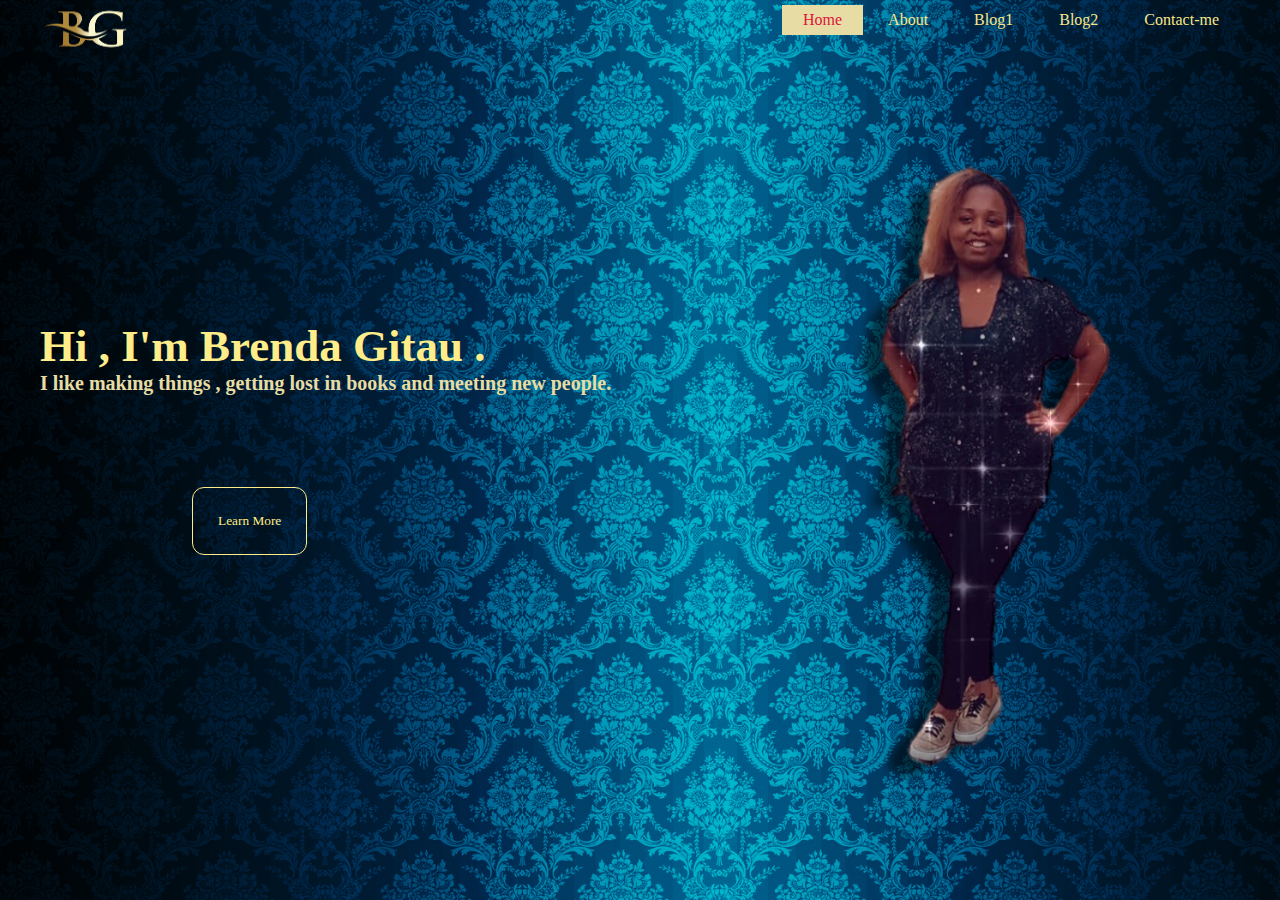
<file: index.html>
<!DOCTYPE html>

    <html lang="en">
    <head>
    
        <meta charset="UTF-8">
        <meta name ="viewport" content="width=device-width,initial-scale=1.0">
        <link  rel="stylesheet" href="index.css">
        

        <title>Brenda Gitau</title>

        </head>
       <body>
          <nav>
                <div class="main">
               <ul>
             <div class="logo"><img src="logo-removebg-preview.png"width="150" height="100" ></div>
              <li class="active"><a href="index.html">Home</a> </li> 
              <li><a href="about.html">About </a></li>
              <li><a href="blog1.html">Blog1</a>  </li>
              <li><a href="blog2.html">Blog2</a>  </li>
              <li><a href="contact.html">Contact-me</a>  </li>    
               </ul>
              
           </div>
        </nav>

        <div class="title">
            <h1 >Hi , I'm Brenda Gitau .</h1>
            <h2>I  like making things , getting lost in books and meeting new people.</h2>
        </div>
        <div class="button">
            <form action="about.html">
            <button type="submit" value="submit">Learn More</button>
        </form>
        </div>
       </body>
</html>
</file>
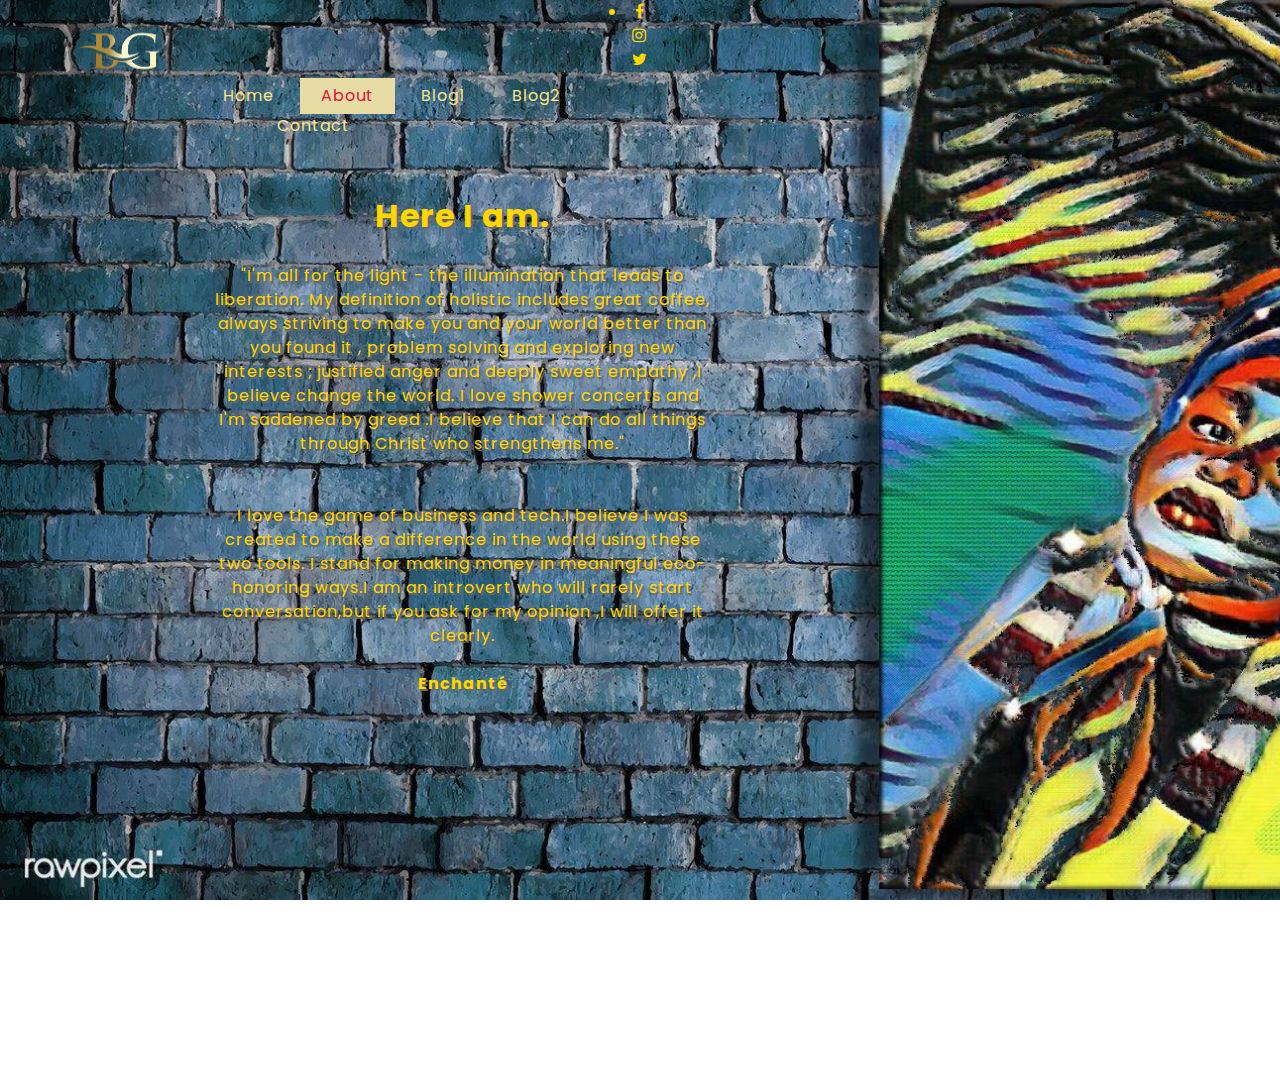
<file: about.html>
<!DOCTYPE html>

    <html lang="en">
    <head>
        
        <meta charset="UTF-8">
        <meta name ="viewport" content="width=device-width,initial-scale=1.0">
        <link rel="stylesheet" href="https://cdnjs.cloudflare.com/ajax/libs/font-awesome/4.7.0/css/font-awesome.min.css">

        <link  rel="stylesheet" href="about.css">
        
        <title>Brenda Gitau</title>

        </head>
        <body>
            <nav>
               <!--<div class="main">--> 
               <ul>
             <!--<div class="logo">--><img src="logo-removebg-preview.png"width="150" height="100" ><!--</div>-->
              <li ><a href="index.html">Home</a></li> 
              <li class="active"><a href="about.html">About </a></li>
              <li><a href="blog1.html">Blog1</a></li>
              <li><a href="blog2.html">Blog2</a></li>
              <li><a href="contact.html">Contact</a></li>    
               </ul>
              
<!--</div>-->



            
        
         </nav>
         <div class="socials">
<a href="https://https://www.facebook.com/gitau.brenda/"><i class="fa fa-facebook"></i></a>
<a href="https://www.instagram.com/ms.gitau/"><i class="fa fa-instagram"></i></a>
<a href="https://twitter.com/Ms_Gitau"><i class="fa fa-twitter"></i></a>
     </div>       
         <div class ="content">
                <div class="testmonial">
                    <article>
           
            <div class="blockquote">
                
             
            <blockquote> <h1>Here I am.</h1> <br>
                "I'm all for the light - the illumination that leads to liberation.
                My definition of holistic includes  great coffee, always striving to make you and your world better than you found it
                , problem solving  and exploring new interests ; justified anger and deeply sweet empathy ,I believe change the world. 
               I love shower concerts and  I'm saddened by greed .I believe that I can do
                 all things through Christ who strengthens me."<br>
                <br><br>I love the game of business and tech.I believe I was created to make a difference in the world using these two tools.
                I stand for making money in meaningful eco-honoring ways.I am an introvert who will rarely start
conversation,but if you ask for my opinion ,I will offer it clearly.<br> 
               <br>  <b>Enchanté</b><br></b></p></div>
            

            </blockquote >
            
        </div>

        </article>
                </div>
            </div>
           
        </body>
</file>
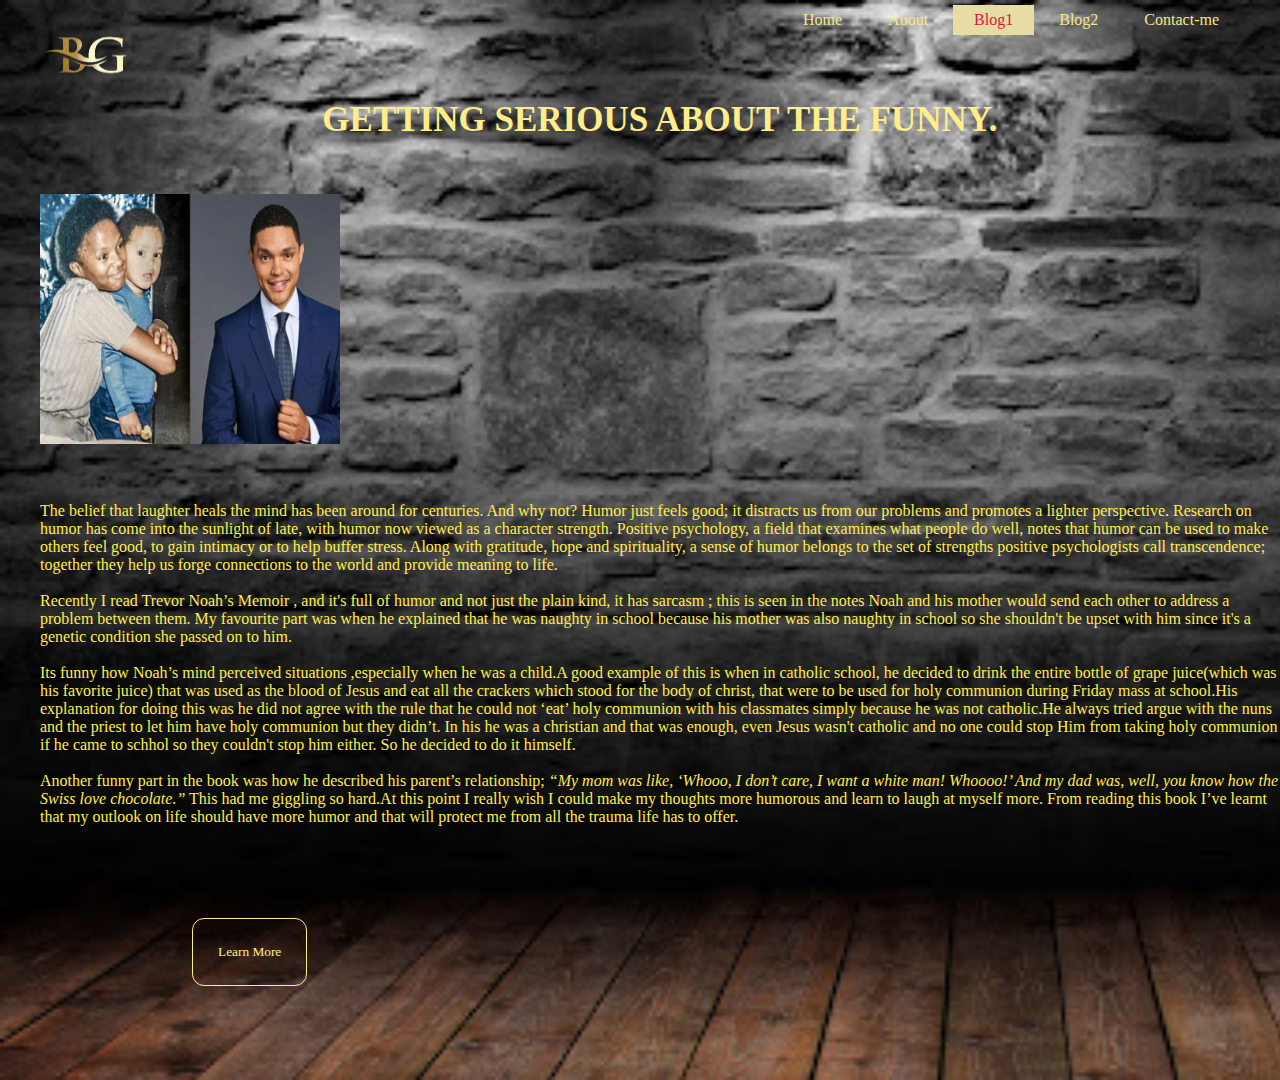
<file: blog1.html>
<!DOCTYPE html>

    <html lang="en">
    <head>
    
        <meta charset="UTF-8">
        <meta name ="viewport" content="width=device-width,initial-scale=1.0">
        <link  rel="stylesheet" href="blog1.css">
        

        <title>Brenda Gitau</title>

        </head>
       <body>
          <nav>
                <div class="main">
               <ul>
             <div class="logo"><img src="logo-removebg-preview.png"width="150" height="100" ></div>
              <li ><a href="index.html">Home</a> </li> 
              <li><a href="about.html">About </a></li>
              <li class="active"><a href="blog1.html">Blog1</a>  </li>
              <li><a href="blog2.html">Blog2</a>  </li>
              <li><a href="contact.html">Contact-me</a>  </li>    
               </ul>
              
           </div>
        </nav>

        <div class="title">
            <br><br>   <h1 >GETTING SERIOUS ABOUT THE FUNNY.</h1><br><br><br>
            <img class="trevor" src="Patricia-Noah-and-son.jpg"width="300" height="250"alt="trevor & mum"><br><br><br><br>
           <div class="story"> <p>
                 
The belief that laughter heals the mind has been around for centuries. And why not?
Humor just feels good; it distracts us from our problems and promotes a lighter perspective. 
Research on humor has come into the sunlight of late, with humor now viewed as a character strength. 
Positive psychology, a field that examines what people do well, notes that humor can be used to make 
others feel good, to gain intimacy or to help buffer stress. Along with gratitude, hope and spirituality,
 a sense of humor belongs to the set of strengths positive psychologists call transcendence; together 
 they help us forge connections to the world and provide meaning to life.<br><br>
            </p>
            <p>
                Recently  I read  Trevor Noah’s Memoir , and it's  full of humor and not just the plain kind, 
                it has sarcasm ; this is seen in the notes Noah and his mother would send  each other to address a
                 problem between them. My  favourite part was when he explained that he was naughty in school because
                  his mother was also naughty in school so she shouldn't be upset with him since it's a genetic condition she passed on to him.<br><br>

            </p>
            <p>
                Its funny  how Noah’s mind perceived situations ,especially when he was a child.A good example of this is when  in catholic school, he decided to  drink the entire 
                bottle of grape juice(which was his favorite juice) that was used as the blood of Jesus and  eat all the 
                crackers which stood for the body of christ,  that were to  be used for holy communion during Friday mass 
                at  school.His explanation for doing this was he did not agree with the rule that he could not ‘eat’ 
                holy communion with his classmates simply because he was not catholic.He always tried argue  with the  nuns and the 
                priest  to let him have holy communion but they didn’t. In  his he was a christian and that was enough,
                  even Jesus wasn't catholic and no one could stop Him from taking holy communion if he came to schhol so they couldn't stop him either.  So he decided to do it himself.<br><br>

            </p>
            <p>
                Another funny part  in the book was how he described his parent’s relationship; <em><i>
                “My mom was like, ‘Whooo, I don’t care, I want a white man! Whoooo!’ And my dad was, 
                well, you know how the Swiss love chocolate.”</i></em> This had me giggling so hard.At this point I really wish I could make my thoughts more humorous and learn to laugh at myself more.
                  From reading this book I’ve learnt that my outlook on life should have more humor and that will protect me from all the trauma life  has to offer.

            </p>
        </div>
                
           
        </div>
        <div class="button">
            <form action="about.html">
            <button type="submit" value="submit">Learn More</button>
        </form>
        </div>
       </body>
</html>
</file>
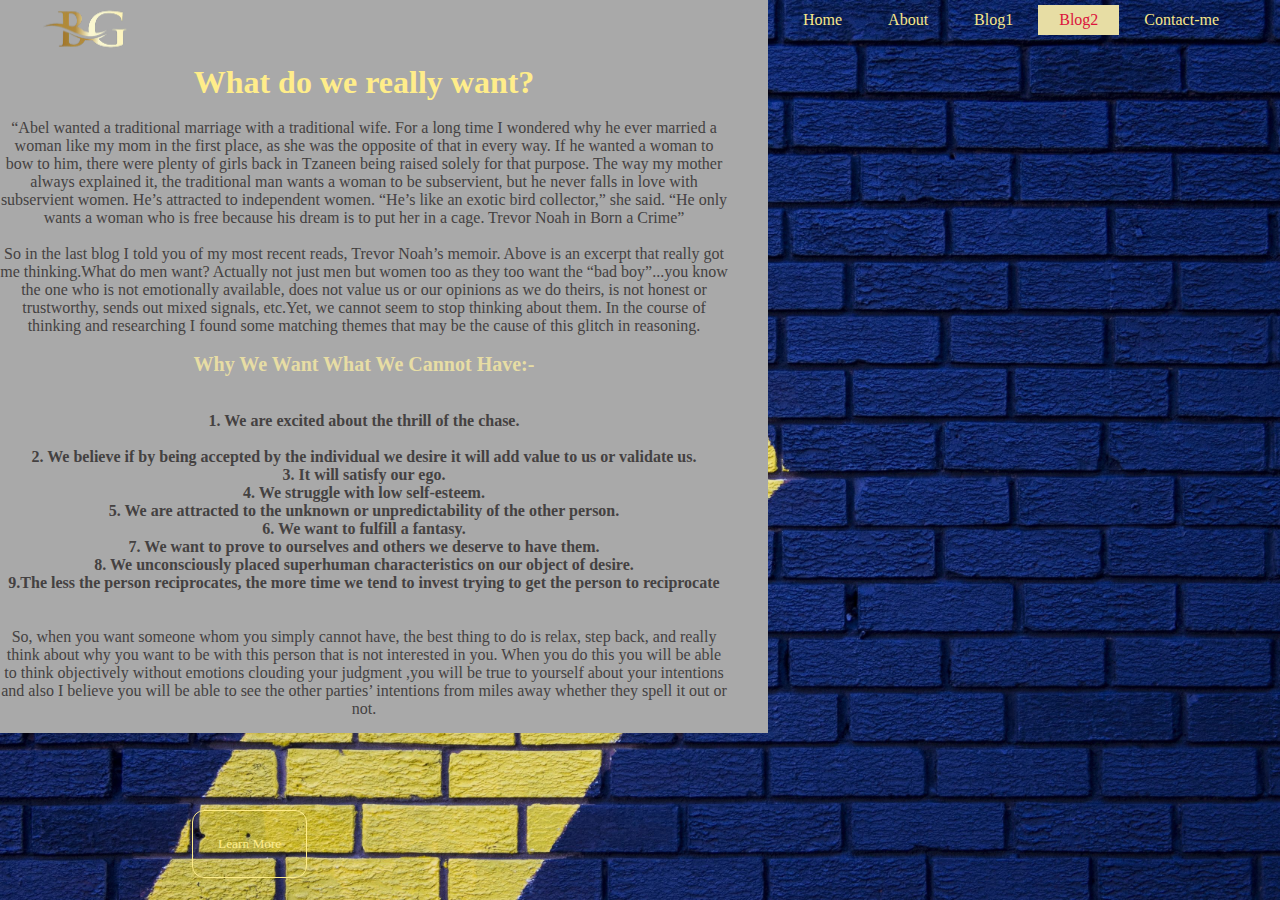
<file: blog2.html>
<!DOCTYPE html>

    <html lang="en">
    <head>
    
        <meta charset="UTF-8">
        <meta name ="viewport" content="width=device-width,initial-scale=1.0">
        <link  rel="stylesheet" href="blog2.css">
        

        <title>Brenda Gitau</title>

        </head>
       <body>
          <nav>
                <div class="main">
               <ul>
             <div class="logo"><img src="logo-removebg-preview.png"width="150" height="100" ></div>
              <li ><a href="index.html">Home</a> </li> 
              <li><a href="about.html">About </a></li>
              <li><a href="blog1.html">Blog1</a>  </li>
              <li class="active"><a href="blog2.html">Blog2</a>  </li>
              <li><a href="contact.html">Contact-me</a>  </li>    
               </ul>
              
           </div>
        </nav>
        
        <div class="title">
            <h1 >What do we really want? </h1><br> 
            <p>“Abel wanted a traditional marriage with a traditional wife. For a long time I wondered why he ever married a woman like my mom in the first place, 
                as she was the opposite of that in every way. If he wanted a woman to bow to him, there were plenty of girls back in Tzaneen being raised solely for 
                that purpose. The way my mother always explained it, the traditional man wants a woman to be subservient, but he never falls in love with subservient 
                women. He’s attracted to independent women. “He’s like an exotic bird collector,” she said. “He only wants a woman who is free because his dream is to
             put her in a cage. Trevor Noah in Born a Crime”<br> <br> 
            </p>
            <p>
                So in the last blog I told you of my most recent reads, Trevor Noah’s memoir. Above is an excerpt that really  got me thinking.What do men want? 
                Actually not just men but women too as they too want the “bad boy”...you know  the one  who is not emotionally available, does not value us or our
                 opinions as we do theirs, is not honest or trustworthy, sends out mixed signals, etc.Yet, we cannot seem to stop thinking about them.
                 In the course of thinking and researching I found some matching themes that may be the cause of this glitch in reasoning.<br> <br> 
            </p>
            <p class="whycant"><h3>Why We Want What We Cannot Have:-</h3><br> <br> 

          <b>    1. We are excited about the thrill of the chase.<br> <br> 
               2. We believe if by being accepted by the individual we desire it will add value to us or validate us.<br> 
               3. It will satisfy our ego.<br> 
               4.  We struggle with low self-esteem.<br> 
               5. We are attracted to the unknown or unpredictability of the other person.<br> 
               6. We want to fulfill a fantasy.<br> 
               7. We want to prove to ourselves and others we deserve to have them.<br> 
               8. We unconsciously placed superhuman characteristics on our object of desire.<br> 
               9.The less the person reciprocates, the more time we tend to invest trying to get the person to reciprocate<br> <br> 
          </b>
                </p><br> 
                <p>So, when you want someone whom you simply cannot have, the best thing to do is relax, step back, and really think about why you want to be
                    with this person that is not interested in you.
                    When you do this you will  be able to think objectively without emotions clouding your judgment ,you will be true to yourself 
                    about your intentions and also I believe you will be able to see the other parties’ intentions from miles away whether they spell it out or not.
                    
                    </p>
        </div>
        <div class="button">
            <form action="about.html">
            <button type="submit" value="submit">Learn More</button>
        </form>
        </div>
       </body>
</html>
</file>
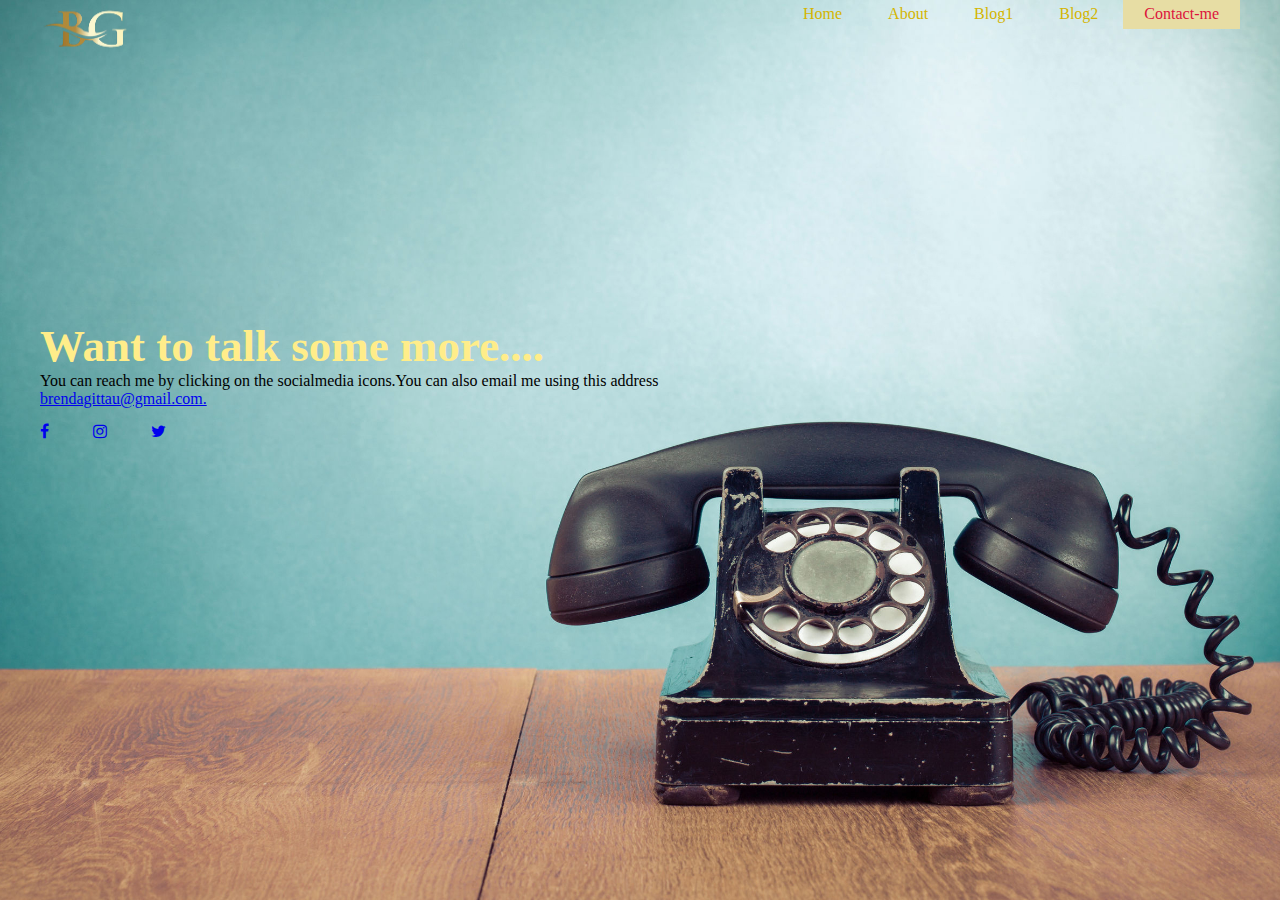
<file: contact.html>
<!DOCTYPE html>

    <html lang="en">
    <head>
    
        <meta charset="UTF-8">
        <meta name ="viewport" content="width=device-width,initial-scale=1.0">
        <link  rel="stylesheet" href="contact.css">
        

        <title>Brenda Gitau</title>

        </head>
       <body>
          <nav>
                <div class="main">
               <ul>
             <div class="logo"><img src="logo-removebg-preview.png"width="150" height="100" ></div>
             <link rel="stylesheet" href="https://cdnjs.cloudflare.com/ajax/libs/font-awesome/4.7.0/css/font-awesome.min.css">
              <li><a href="index.html">Home</a> </li> 
              <li><a href="about.html">About </a></li>
              <li><a href="blog1.html">Blog1</a>  </li>
              <li><a href="blog2.html">Blog2</a>  </li>
              <li class="active"><a href="contact.html">Contact-me</a>  </li>    
               </ul>
              
           </div>
           
        </nav>
        
         
        <div class="title">
            <h1 >Want to talk some more....</h1>
            <P>You can reach me by clicking  on the socialmedia icons.You can also email me using this address<br><a href="brendagittau@gmail.com">brendagittau@gmail.com.</a>  </P>
        </div>
        <footer>
            <div class="socials">
            <a class="a" href="https://www.facebook.com/gitau.brenda/"><i class="fa fa-facebook"></i></a>
            <a class="a" href="https://www.instagram.com/ms.gitau//"><i class="fa fa-instagram"></i></a>
            <a class="a" href="https://twitter.com/Ms_Gitau"><i class="fa fa-twitter"></i></a>
                 </div> </footer>
        
       </body>
</html>
</file>
<file: index.css>
*{
    margin: 0;
    padding: 0;
    font-family: Georgia, 'Times New Roman', Times, serif;


}



body{
    background-image: url("bluee.png");
    background-size: cover;
    background-repeat: no-repeat;
    height: 100vh;
}
ul{
    float :right;
    list-style-type: none;
    margin-top: 5px;
}
.logo{
    
float:left;
position: absolute;
display:block;
margin-left:-60%;
margin-top:-2%
    
}
ul li{
    display: inline-flex;
}ul li a{
    text-decoration: none;
    color:rgb(247, 230, 137);
    padding :5px 20px;
    border:1px solid transparent;
    transition: 0.6s ease;
    

}
ul li a:hover{
    background-color:#FFED8A;
    color: crimson;
    
}
 ul li.active a{
     background-color:rgb(231, 221, 164);;
    color: crimson;
}
.main{
  max-width: 1200px;  
  margin :auto;
}
    
.title{
   /* position: relative;
   
    transform:translate(-50%,-50%)*/ 
    padding-top: 25%; 
    text-align: left;
    padding-left: 40px;
    padding-bottom: 15px;
    
    
}
.title h1{
    color:#FFED8A;
    font-size:45px ;
   
    
}
.title h2{
    color:rgb(231, 221, 164);
    font-size:20px ;
}
 /*.button{
    
   top: 76%;
    left: 40%;
   transform:translate(-50% ,-50%)
}*/
button{
    /* position: absolute; */
    color:#FFED8A;
    text-decoration:none;
    padding :  25px;
    border:1px solid #FFED8A ;
    border-radius: 12px;
    background-color: transparent;
    transition: 0.6s ease;
    
}
form :hover{

    background-color:#FFED8A;
    color: crimson;
    
}
.button{
    padding-left: 15%;
    padding-top:6%;
}
</file>
<file: about.css>
@import url('https://fonts.googleapis.com/css2?family=Poppins:wght@400;500;600;700&family=Ubuntu:wght@400;500;700&display=swap');
*{
    margin: 0;
    padding: 0;
    font-family: Georgia, 'Times New Roman', Times, serif;
    font-family: 'Poppins', 'Times New Roman' ;
     box-sizing: border-box;
     text-align:center  ;
     color: gold;
     line-height :1.5;
     letter-spacing: 1px;


}



body{
    
    
    height: 100vh;
    display :flex;
    background-image: url("back.jpg");
    background-repeat: no-repeat;
    background-size:cover;
}
ul{width:49vw;
    float :right;
    list-style-type: none;
    margin-top: 1px;
    
}
.logo{
   width: 0%; 
float:left;
position: absolute;
display:block;
margin-left:0%;
    
}
ul li{
    display: inline-flex;

}ul li a{
    text-decoration: none;
    color:rgb(247, 230, 137);
    padding :5px 20px;
    border:1px solid transparent;
    transition: 0.6s ease;
    float: right;
    text-shadow: dimgrey;
    margin-top: -19%;
    margin-left:- 90%;
    width: 100%;
    justify-content: space-around;
    
    

}
ul li a:hover{
    background-color:#FFED8A;
    color: crimson;
    
}
 ul li.active a{
     background-color:rgb(231, 221, 164);;
    color: crimson;
}


.socials{
    display :list-item;
    justify-content:right;
}
    
.title{
   /* position: relative;
   
    transform:translate(-50%,-50%)*/ 
    padding-top: 25%; 
    text-align: left;
    padding-left: 40px;
    padding-bottom: 15px;
    
    
}
.title h1{
    color:#FFED8A;
    font-size:45px ;
   
    
}
.title h2{
    color:rgb(231, 221, 164);
    font-size:20px ;
}
 /*.button{
    
   top: 76%;
    left: 40%;
   transform:translate(-50% ,-50%)
}*/
button{
    /* position: absolute; */
    color:#FFED8A;
    text-decoration:none;
    padding :  25px;
    border:1px solid #FFED8A ;
    border-radius: 12px;
    background-color: transparent;
    transition: 0.6s ease;
    
}
form :hover{

    background-color:#FFED8A;
    color: crimson;
    
}
.button{
    padding-left: 15%;
    padding-top:6%;
}



.content{
    min-height: 100vh;
    width: 100%;
    margin-top:15%;
    
}
 

 .blockquote{
    
     width:500px;
     height: 200px;
     text-align: left;
    margin-left:-70%;

     
     
     text-shadow: 2px 2px dimgray;
     
 }   

    
  

p{
    text-align:center;
justify-content: left;
    
}

.class0 p{
    float:center;
    justify-items: center;
}
</file>
<file: blog1.css>
*{
    margin: 0;
    padding: 0;
    font-family: Georgia, 'Times New Roman', Times, serif;


}



body{
    background-image: url("wall3.jpg");
    background-size: cover;
    background-repeat: repeat;
    height: 120vh;
}
ul{
    float :right;
    list-style-type: none;
    margin-top: 5px;
}
.logo{
    
float:left;
position: absolute;
display:block;
margin-left:-60%;
}
    

ul li{
    display: inline-flex;
}ul li a{
    text-decoration: none;
    color:rgb(247, 230, 137);
    padding :5px 20px;
    border:1px solid transparent;
    transition: 0.6s ease;
    

}
ul li a:hover{
    background-color:#FFED8A;
    color: crimson;
    
}
 ul li.active a{
     background-color:rgb(231, 221, 164);
    color: crimson;
}
.main{
  max-width: 1200px;  
  margin :auto;
}
   
       
   
.title{
   /* position: relative;
   
    transform:translate(-50%,-50%)*/ 
    padding-top: 05%; 
    text-align: left;
    padding-left: 40px;
    padding-bottom: 15px;
    
    
}
.title h1{
    text-align: center;
    margin-top: -30;
    color:#FFED8A;
    font-size:35px ;
   
    
}
.trevor{
    text-align: center;
}
.title h2{
    color:rgb(231, 221, 164);
    font-size:20px ;
}
 /*.button{
    
   top: 76%;
    left: 40%;
   transform:translate(-50% ,-50%)
}*/
button{
    /* position: absolute; */
    color:#FFED8A;
    text-decoration:none;
    padding :  25px;
    border:1px solid #FFED8A ;
    border-radius: 12px;
    background-color: transparent;
    transition: 0.6s ease;
    
}
form :hover{

    background-color:#FFED8A;
    color: crimson;
    
}
.button{
    padding-left: 15%;
    padding-top:6%;
}
.story{
    color:rgb(255, 237, 77);
    justify-content: center;
    
}
</file>
<file: blog2.css>
*{
    margin: 0;
    padding: 0;
    font-family: Georgia, 'Times New Roman', Times, serif;


}



body {
    background-image: url("wall.jpg");
    background-size: cover;
    background-repeat: repeat;
    height: 100vh;
}
ul{
    float :right;
    list-style-type: none;
    margin-top: 5px;
}
.logo{
    
float:left;
position: absolute;
display:block;
margin-left:-60%;
margin-top:-2%
    
}
ul li{
    display: inline-flex;
}ul li a{
    text-decoration: none;
    color:rgb(247, 230, 137);
    padding :5px 20px;
    border:1px solid transparent;
    transition: 0.6s ease;
    

}
ul li a:hover{
    background-color:#FFED8A;
    color: crimson;
    
}
 ul li.active a{
     background-color:rgb(231, 221, 164);;
    color: crimson;
}
.main{
  max-width: 1200px;  
  margin :auto;
}
    
.title{
   /* position: relative;
   
    transform:translate(-50%,-50%)*/ 
    padding-top: 5%; 
    text-align: center;
    padding-right: 40px;
    padding-bottom: 15px;
    color: rgb(68, 65, 65);
    justify-content: center;
    
    margin-right: 40%;
    background-color:darkgrey;
    
    
    
}
.title h1{
    color:#FFED8A;
   
    margin-bottom: 10;
   
    
}

.whycant{
    text-align: right;
    justify-content: right;
    float: left;
    text-size-adjust: 10px;
}
.title h3{
    color:rgb(231, 221, 164);
    font-size:20px ;
}
 /*.button{
    
   top: 76%;
    left: 40%;
   transform:translate(-50% ,-50%)
}*/
button{
    /* position: absolute; */
    color:#FFED8A;
    text-decoration:none;
    padding :  25px;
    border:1px solid #FFED8A ;
    border-radius: 12px;
    background-color: transparent;
    transition: 0.6s ease;
    
}
form :hover{

    background-color:#FFED8A;
    color: crimson;
    
}
.button{
    padding-left: 15%;
    padding-top:6%;
}
</file>
<file: contact.css>
*{
    margin: 0;
    padding: 0;
    font-family: Georgia, 'Times New Roman', Times, serif;


}



body{
    background-image: url("contact\ me.jpg");
    background-size: cover;
    background-repeat: no-repeat;
    height: 100vh;
}
ul{
    float :right;
    list-style-type: none;
    margin-top: 5px;
}
.logo{
    width:0;
float:left;
position: absolute;
display:block;
margin-left:-60%;
margin-top:-2%
    
}
ul li{
    display: inline-flex;
    
}ul li a{
    text-decoration: none;
    color:rgb(212, 181, 1);
    padding :5px 20px;
    border:1px solid transparent;
    transition: 0.6s ease;
    float: right;
    text-shadow: dimgrey;
    margin-top: -19%;
    margin-left:- 90%;
    width: 100%;
    justify-content: space-around;
    

}
ul li a:hover{
    background-color:#FFED8A;
    color: crimson;
    
}
 ul li.active a{
     background-color:rgb(231, 221, 164);;
    color: crimson;
}
.main{
  max-width: 1200px;  
  margin :auto;
}
    
.title{
   /* position: relative;
   
    transform:translate(-50%,-50%)*/ 
    padding-top: 25%; 
    text-align: left;
    padding-left: 40px;
    padding-bottom: 15px;
    
    
}
.title h1{
    color:#FFED8A;
    font-size:45px ;
   
    
}
.title h2{
    color:rgb(231, 221, 164);
    font-size:20px ;
}
 /*.button{
    
   top: 76%;
    left: 40%;
   transform:translate(-50% ,-50%)
}*/


form :hover{

    background-color:#FFED8A;
    color: crimson;
    
}
.button{
    padding-left: 15%;
    padding-top:6%;
}
.a{
    margin-left: 40px;
}
.socials{
    text-align:left;
}
</file>
